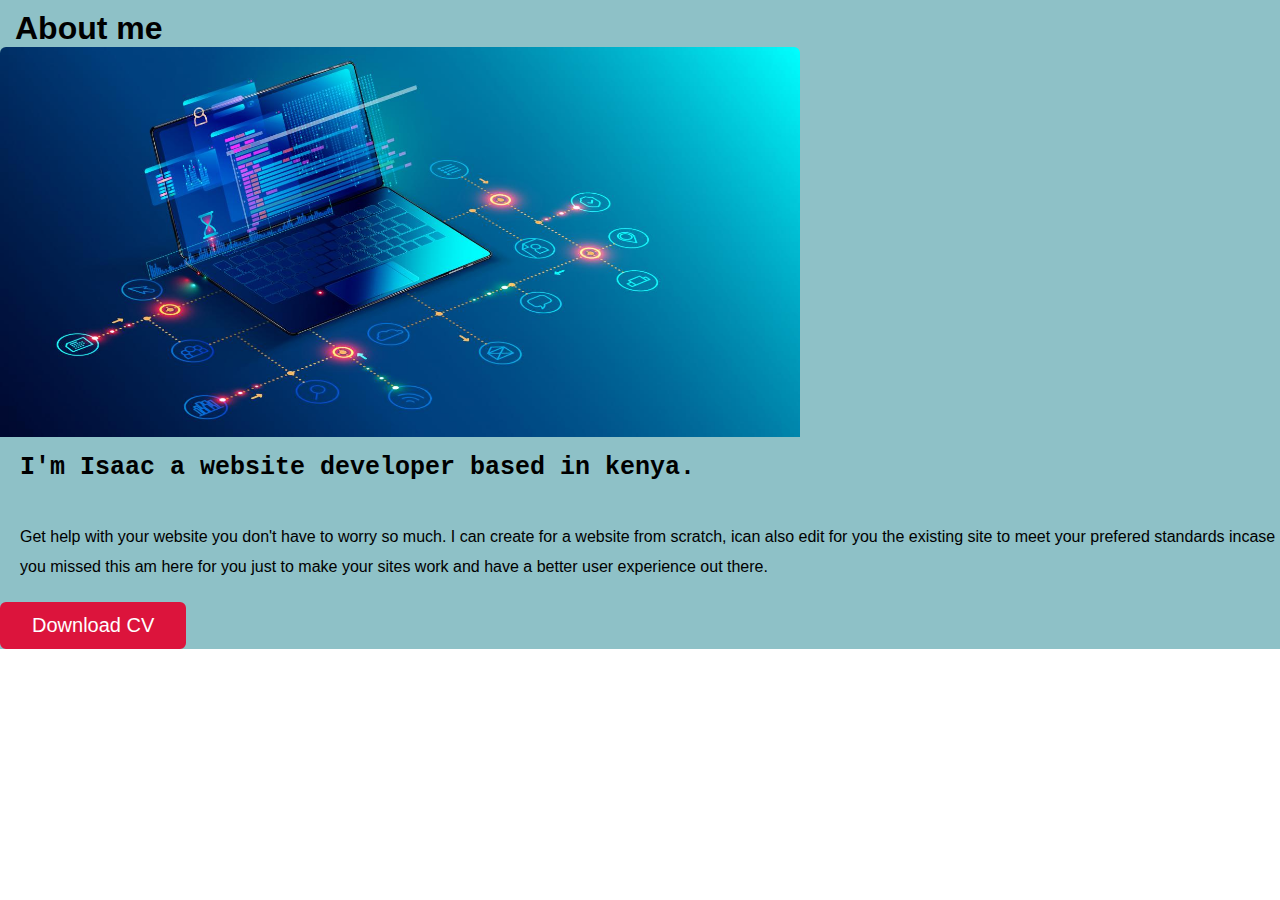
<file: about.html>
<!DOCTYPE html>
<html lang="en">
<head>
    <meta charset="UTF-8">
    <meta name="viewport" content="width=device-width, initial-scale=1.0">
    <title>Document</title>
    <link rel="stylesheet" href="styles.css">
</head>
<body>
    <section class="about" id="about">
        <div class="max-width">
            <h2 class="title">About me</h2>
            <div class="about-content">
                <div class="column left">
                    <img src="./images/programming evolution.jpg" alt="">
                </div>
                <div class="column right">
                    <div class="text">I'm Isaac a website developer based in kenya.<span class="typing-2"></span></div>
                    <p>Get help with your website you don't have to worry so much. I can create for a website from scratch, ican also edit for you the existing site to meet your prefered standards incase you missed this am here for you just to make your sites work and have a better user experience out there.</p>
                    <a href="#">Download CV</a>
                </div>
            </div>
        </div>
    </section>
    
</body>
</html>
</file>
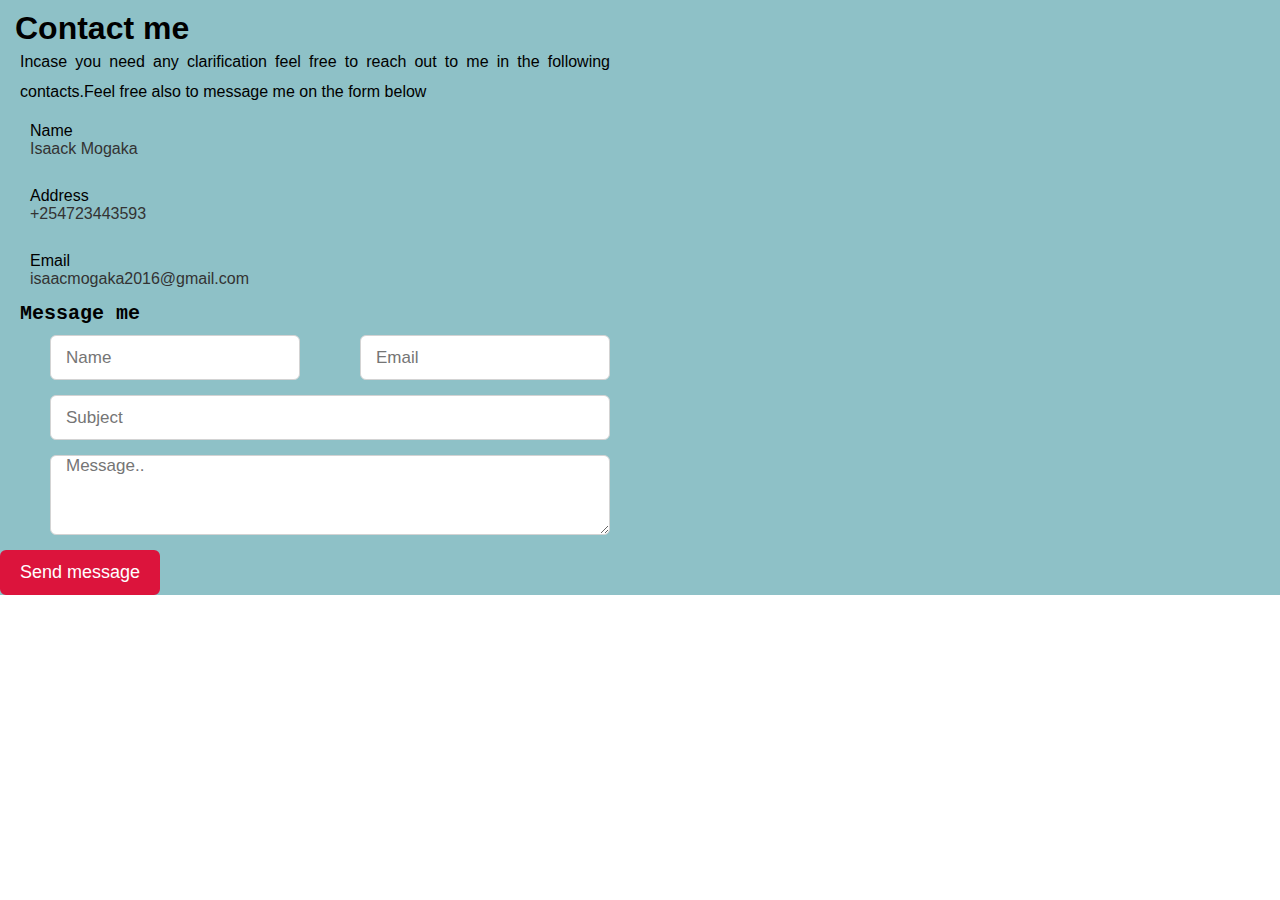
<file: contacts.html>
<!DOCTYPE html>
<html lang="en">
<head>
    <meta charset="UTF-8">
    <meta name="viewport" content="width=device-width, initial-scale=1.0">
    <title>Contacts</title>
    <link rel="stylesheet" href="styles.css">
</head>
<body>
    <section class="contact" id="contact">
        <div class="max-width">
            <h2 class="title">Contact me</h2>
            <div class="contact-content">
                <div class="column left">
                    <p>Incase you need any clarification feel free to reach out to me in the following contacts.Feel free also to message me on the form below</p>
                    <div class="icons">
                        <div class="row">
                            <i class="fas fa-user"></i>
                            <div class="info">
                                <div class="head">Name</div>
                                <div class="sub-title">Isaack Mogaka</div>
                            </div>
                        </div>
                        <div class="row">
                            <i class="fas fa-map-marker-alt"></i>
                            <div class="info">
                                <div class="head">Address</div>
                                <div class="sub-title">+254723443593</div>
                            </div>
                        </div>
                        <div class="row">
                            <i class="fas fa-envelope"></i>
                            <div class="info">
                                <div class="head">Email</div>
                                <div class="sub-title">isaacmogaka2016@gmail.com</div>
                            </div>
                        </div>
                    </div>
                </div>
                <div class="column right">
                    <div class="text">Message me</div>
                    <form action="#">
                        <div class="fields">
                            <div class="field name">
                                <input type="text" placeholder="Name" required>
                            </div>
                            <div class="field email">
                                <input type="email" placeholder="Email" required>
                            </div>
                        </div>
                        <div class="field">
                            <input type="text" placeholder="Subject" required>
                        </div>
                        <div class="field textarea">
                            <textarea cols="30" rows="10" placeholder="Message.." required></textarea>
                        </div>
                        <div class="button-area">
                            <button type="submit">Send message</button>
                        </div>
                    </form>
                </div>
            </div>
        </div>
    </section>
</body>
</html>
</file>
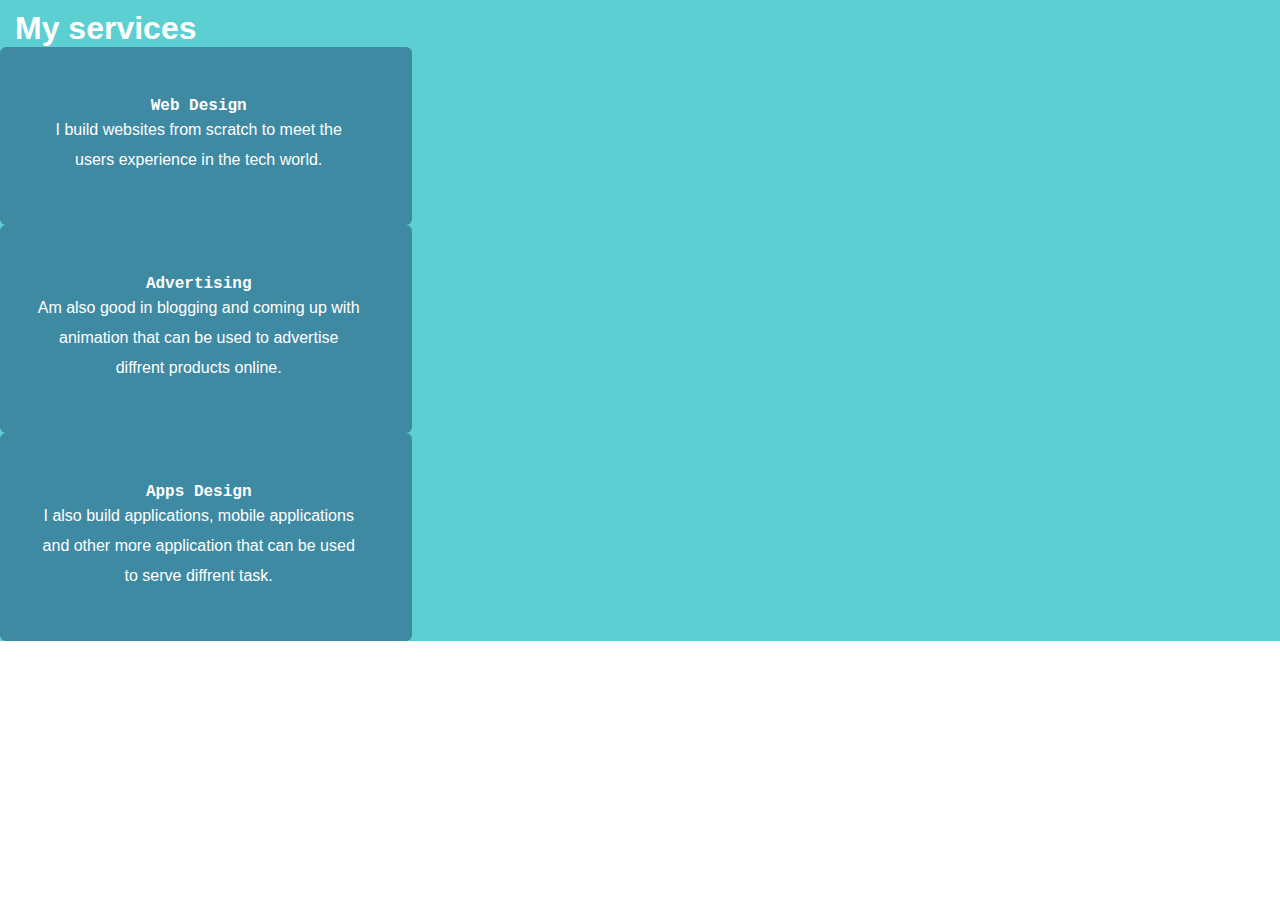
<file: services.html>
<!DOCTYPE html>
<html lang="en">
<head>
    <meta charset="UTF-8">
    <meta name="viewport" content="width=device-width, initial-scale=1.0">
    <title>Document</title>
    <link rel="stylesheet" href="styles.css">
</head>
<body>
    <section class="services" id="services">
        <div class="max-width">
            <h2 class="title">My services </h2>
            <div class="serv-content">
                <div class="card">
                    <div class="box">
                        <i class="fas fa-paint-brush"></i>
                        <div class="text">Web Design</div>
                        <p>I build websites from scratch to meet the users experience in the tech world.</p>
                    </div>
                </div>
                <div class="card">
                    <div class="box">
                        <i class="fas fa-chart-line"></i>
                        <div class="text">Advertising</div>
                        <p>Am also good in blogging and coming up with animation that can be used to advertise diffrent products online.</p>
                    </div>
                </div>
                <div class="card">
                    <div class="box">
                        <i class="fas fa-code"></i>
                        <div class="text">Apps Design</div>
                        <p>I also build applications, mobile applications and other more application that can be used to serve diffrent task.</p>
                    </div>
                </div>
               </div>
            </div>
        </div>
    </section>
    
</body>
</html>
</file>
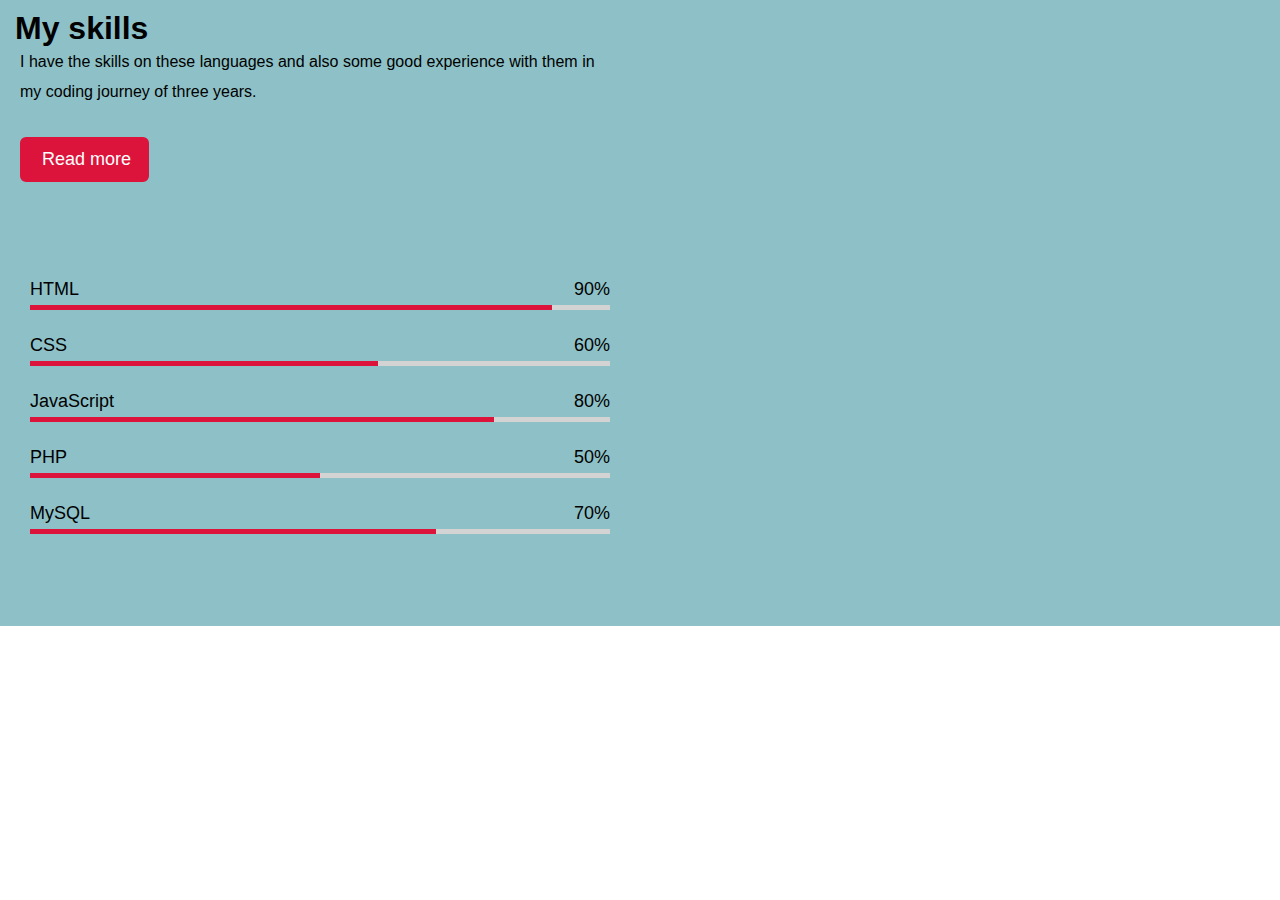
<file: skills.html>
<!DOCTYPE html>
<html lang="en">
<head>
    <meta charset="UTF-8">
    <meta name="viewport" content="width=device-width, initial-scale=1.0">
    <title>My skills</title>
    <link rel="stylesheet" href="styles.css">
</head>
<body>
    <section class="skills" id="skills">
        <div class="max-width">
            <h2 class="title">My skills</h2>
            <div class="skills-content">
                <div class="column left">
    
                    <p>I have the skills on these languages and also some good experience with them in my coding journey of three years.
            
                    </p>
                    <div id="read">
                        <a href="#" id="read">Read more</a>
                    </div>
         
                </div>
                <div class="column right">
                    <div class="bars">
                        <div class="info">
                            <span>HTML</span>
                            <span>90%</span>
                        </div>
                        <div class="line html"></div>
                    </div>
                    <div class="bars">
                        <div class="info">
                            <span>CSS</span>
                            <span>60%</span>
                        </div>
                        <div class="line css"></div>
                    </div>
                    <div class="bars">
                        <div class="info">
                            <span>JavaScript</span>
                            <span>80%</span>
                        </div>
                        <div class="line js"></div>
                    </div>
                    <div class="bars">
                        <div class="info">
                            <span>PHP</span>
                            <span>50%</span>
                        </div>
                        <div class="line php"></div>
                    </div>
                    <div class="bars">
                        <div class="info">
                            <span>MySQL</span>
                            <span>70%</span>
                        </div>
                        <div class="line mysql"></div>
                    </div>
                </div>
            </div>
        </div>
    </section>
    
</body>
</html>
</file>
<file: styles.css>
* {
  margin: 0;
  padding: 0;
  box-sizing: border-box;
  font-family: "Poppins", sans-serif;
}
a {
  text-decoration: none;
}
.hero {
  width: 100%;
  height: 100vh;
  background: url(img/bg.png);
  background-size: cover;
  
}
nav {
  display: flex;
  align-items: center;
  justify-content: space-between;
  padding: 30px 100px;
  background-color: #8ec1c7;
}
.logo {
  height: 90px;
  width: 90px;
  border-radius: 4rem;
}
nav ul li {
  list-style: none;
  display: inline-block;
  padding: 10px 20px;
}
nav ul li a {
  color: #1d1d24;
  position: relative;
  padding: 5px 0;
}
nav ul li a:hover {
  color: #fd4766;
}
nav ul li a:after {
  content: "";
  position: absolute;
  left: 0;
  width: 0;
  height: 3px;
  background: #fd4766;
  transition: 0.3s;
  bottom: 0;
}
nav ul li a:hover:after {
  width: 100%;
}
.btn {
  color: #fff;
  font-size: 16px;
  text-transform: uppercase;
  letter-spacing: 2px;
  padding: 16px 40px;
  border-radius: 500px;
  display: inline-block;
  font-weight: 500;
  transition: all 0.4s ease-in-out;
  background-size: 152% 100%;
  background: #fd4766;
  border: 2px solid #fd4766;
}
.btn:hover {
  background: transparent;
  border-color: #fd4766;
  color: #fd4766;
}
.content {
  position: absolute;
  top: 35%;
  left: 8%;
}
.content .title {
  color: #0a0a0a;
  font-size: 15px;
  text-transform: uppercase;
  letter-spacing: 4px;
  display: inline-block;
  margin-bottom: 20px;
  background: linear-gradient(
    120deg,
    #1c99fe 20.69%,
    #7644ff 50.19%,
    #fd4766 79.69%
  );
  -webkit-background-clip: text;
  -webkit-text-fill-color: transparent;
}
.content h1 {
  color: #1f1f25;
  font-size: 75px;
  font-weight: 900;
  line-height: 90px;
  text-transform: inherit;
  width: 70%;
}
.content h1 span {
  color: #fd4766;
}
.content p {
  width: 55%;
  color: #202020;
  margin-top: 25px;
  margin-bottom: 30px;
}

/* ABOUT*/

.about .about-content .left{
  width: 45%;
}
.about .about-content .left img{
  height: 400px;
  width: 800px;
  border-radius: 6px;
  padding-bottom: 10px;
}
.about .about-content .right .text{
  font-size: 25px;
  font-weight: 600px;
  margin-bottom: 40px;
}
.about{
  background-color: #8ec1c7;
}
p{
  padding-left: 20px;
  font-size: medium;
  line-height: 30px;
  
}
.text{
  padding-left: 20px;
  font-weight: bold;
  font-family: 'Courier New', Courier, monospace;
  font-style: normal;
}
.title{
  padding-top: 10px;
  font-size: xx-large;
}
.about .about-content .right a{
  display: inline-block;
  background: crimson;
  color: #fff;
  font-size: 20px;
  font-weight: 500;
  padding: 10px 30px;
  margin-top: 20px;
  border-radius: 6px;
  border: 2px solid crimson;
  transition: all 0.3s ease;
}


/*Services*/
.services, .teams{
  color:#fff;
  background: #5bcfd1;
}
.services .serv-content .card{
  width: calc(33% - 10px);
  background: #3f8aa3;
  text-align: center;
  border-radius: 6px;
  padding: 50px ;
  cursor: pointer;
  transition: all 0.3s ease;
  padding-left: 15px;
}
.services .serv-content .card:hover{
  background: crimson;
}
h2{
  padding-left: 15px;
}
.bars{
  padding-left: 30px;
  border-radius: 1rem;
  padding-top: 10px;
}
#read{
  padding-left: 20px;
  padding-bottom: 10px;
  padding-top: 10px;
}
.skills{
  background-color: #8ec1c7;
}

/* 
Skills */

.skills .skills-content .column{
  width: calc(50% - 30px);
  padding-bottom: 6%;
}
.skills .skills-content .left .text{
  font-size: 20px;
  font-weight: 600;
  margin-bottom: 10px;
}
.skills .skills-content .left a{
  display: inline-block;
  background: crimson;
  color: #fff;
  font-size: 18px;
  font-weight: 500;
  padding: 8px 16px;
  margin-top: 20px;
  border-radius: 6px;
  border: 2px solid crimson;
  transition: all 0.3s ease;
}

.skills .skills-content .right .bars{
  margin-bottom: 15px;
}
.skills .skills-content .right .info{
  display: flex;
  margin-bottom: 5px;
  align-items: center;
  justify-content: space-between;
}
.skills .skills-content .right span{
  font-weight: 500;
  font-size: 18px;
}
.skills .skills-content .right .line{
  height: 5px;
  width: 100%;
  background: lightgrey;
  position: relative;
}
.skills .skills-content .right .line::before{
  content: "";
  position: absolute;
  height: 100%;
  left: 0;
  top: 0;
  background: crimson;
}
.skills-content .right .html::before{
  width: 90%;
}
.skills-content .right .css::before{
  width: 60%;
}
.skills-content .right .js::before{
  width: 80%;
}
.skills-content .right .php::before{
  width: 50%;
}
.skills-content .right .mysql::before{
  width: 70%;
}


/*contacts*/
.contact{
  background-color: #8ec1c7;
}
.contact .contact-content .column{
  width: calc(50% - 30px);
}
.contact .contact-content .text{
  font-size: 20px;
  font-weight: 600;
  margin-bottom: 10px;
}
.contact .contact-content .left p{
  text-align: justify;
}
#text{
  
  padding-left: 20px;
  padding-bottom: 10px;
  padding-bottom: 10px;
}
/* .contact .contact-content .left .icons{
  margin: 10px 0;
} */
.contact .contact-content .row{
  display: flex;
  height: 65px;
  align-items: center;
}
.contact .contact-content .row .info{
  margin-left: 30px;
}
.contact .contact-content .row i{
  font-size: 25px;
  color: crimson;
}
.contact .contact-content .info .head{
  font-weight: 500;
}
.contact .contact-content .info .sub-title{
  color: #333;
}
.contact .right form .fields{
  display: flex;
}
.contact .right form .field,
.contact .right form .fields .field{
  height: 45px;
  width: 100%;
  margin-bottom: 15px;
  padding-left: 50px;
}
.contact .right form .textarea{
  height: 80px;
  width: 100%;
}
.contact .right form .name{
  margin-right: 10px;
}
.contact .right form .field input,
.contact .right form .textarea textarea{
  height: 100%;
  width: 100%;
  border: 1px solid lightgrey;
  border-radius: 6px;
  outline: none;
  padding: 0 15px;
  font-size: 17px;
  font-family: 'Poppins', sans-serif;
  transition: all 0.3s ease;
}
.right form .button-area button{
color: #fff;
display: block;
width: 160px!important;
height: 45px;
outline: none;
font-size: 18px;
font-weight: 500;
border-radius: 6px;
cursor: pointer;
flex-wrap: nowrap;
background: crimson;
border: 2px solid crimson;
transition: all 0.3s ease;
}
.right form .button-area button:hover{
color: crimson;
background: none;
}
</file>
